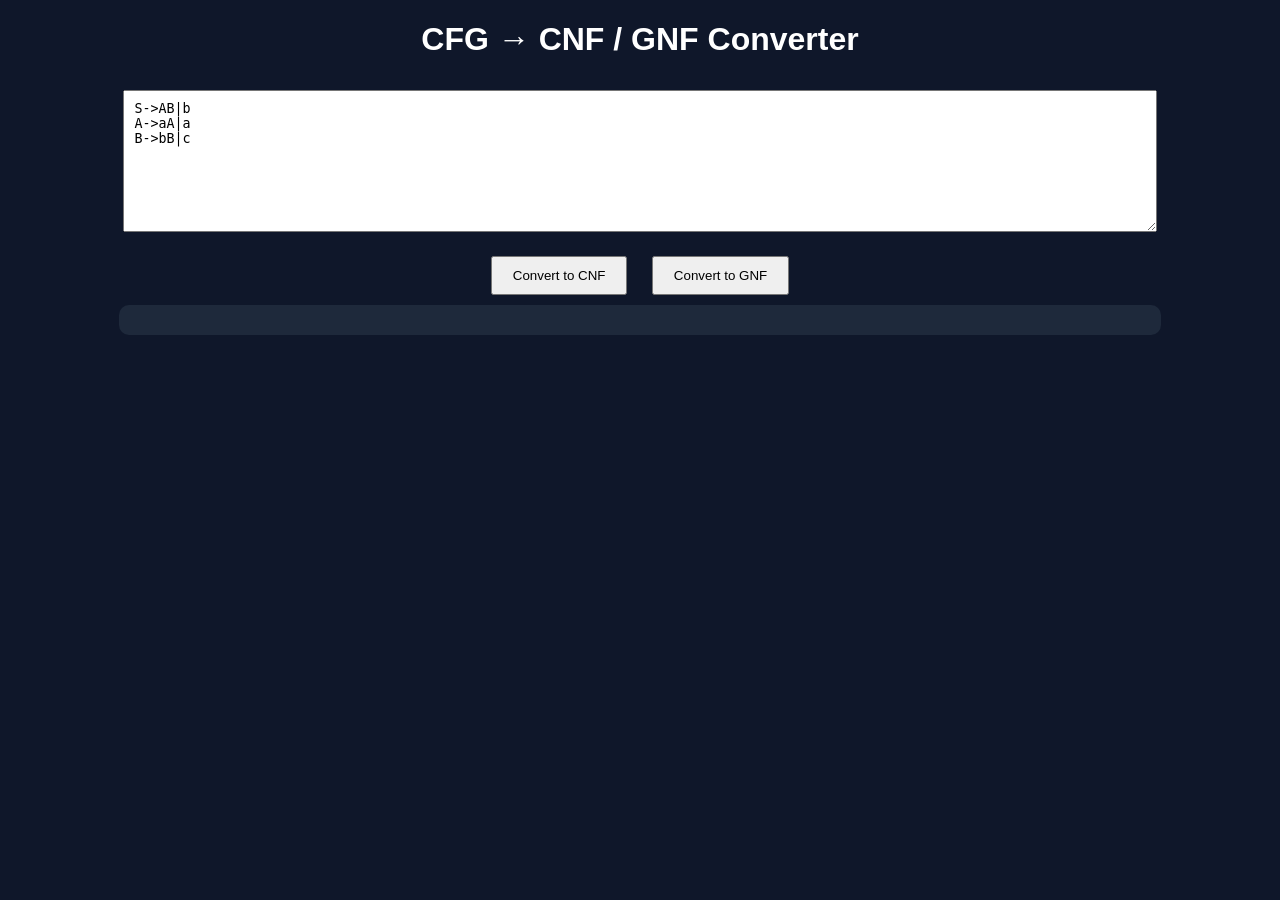
<file: index.html>
<!DOCTYPE html>
<html>
<head>
<meta charset="UTF-8">
<title>CFG Converter</title>

<style>
body {
    font-family: Arial;
    background: #0f172a;
    color: white;
    text-align: center;
}
textarea {
    width: 80%;
    height: 120px;
    margin: 10px;
    padding: 10px;
}
button {
    padding: 10px 20px;
    margin: 10px;
    cursor: pointer;
}
.output {
    text-align: left;
    width: 80%;
    margin: auto;
    background: #1e293b;
    padding: 15px;
    border-radius: 10px;
}
h3 {
    color: #38bdf8;
}
</style>

</head>

<body>

<h1>CFG → CNF / GNF Converter</h1>

<textarea id="cfgInput">S->AB|b
A->aA|a
B->bB|c</textarea>

<br>

<button onclick="convert('CNF')">Convert to CNF</button>
<button onclick="convert('GNF')">Convert to GNF</button>

<div class="output" id="output"></div>

<script>

// ---------- PARSE ----------
function parseCFG(input) {
    let g = {};
    input.split("\n").forEach(line => {
        if (!line.includes("->")) return;
        let [l, r] = line.split("->");
        g[l.trim()] = r.split("|").map(x => x.trim());
    });
    return g;
}

// ---------- DISPLAY ----------
function show(title, g) {
    let txt = "<h3>" + title + "</h3>";
    for (let k in g) {
        txt += k + " → " + g[k].join(" | ") + "<br>";
    }
    return txt;
}

// ---------- MAIN ----------
function convert(type) {
    let g = parseCFG(document.getElementById("cfgInput").value);
    let out = "";

    out += show("Original CFG", g);

    // COMMON STEPS
    out += "<h3>Step 1: Remove Useless Symbols</h3>✔ Demo step";
    out += "<h3>Step 2: Remove ε-Productions</h3>✔ Demo step";
    out += "<h3>Step 3: Remove Unit Productions</h3>✔ Demo step";

    if(type === "CNF") {

        out += "<h3>Step 4: Break Long Rules</h3>✔ Demo step";
        out += "<h3>Step 5: Replace Terminals</h3>✔ Demo step";

        out += show("Final CNF", g);

    } else {

        out += "<h3>Step 4: Remove Left Recursion</h3>✔ Demo step";
        out += "<h3>Step 5: Substitute Variables</h3>✔ Demo step";

        out += show("Final GNF", g);
    }

    document.getElementById("output").innerHTML = out;
}

</script>

</body>
</html>
</file>
